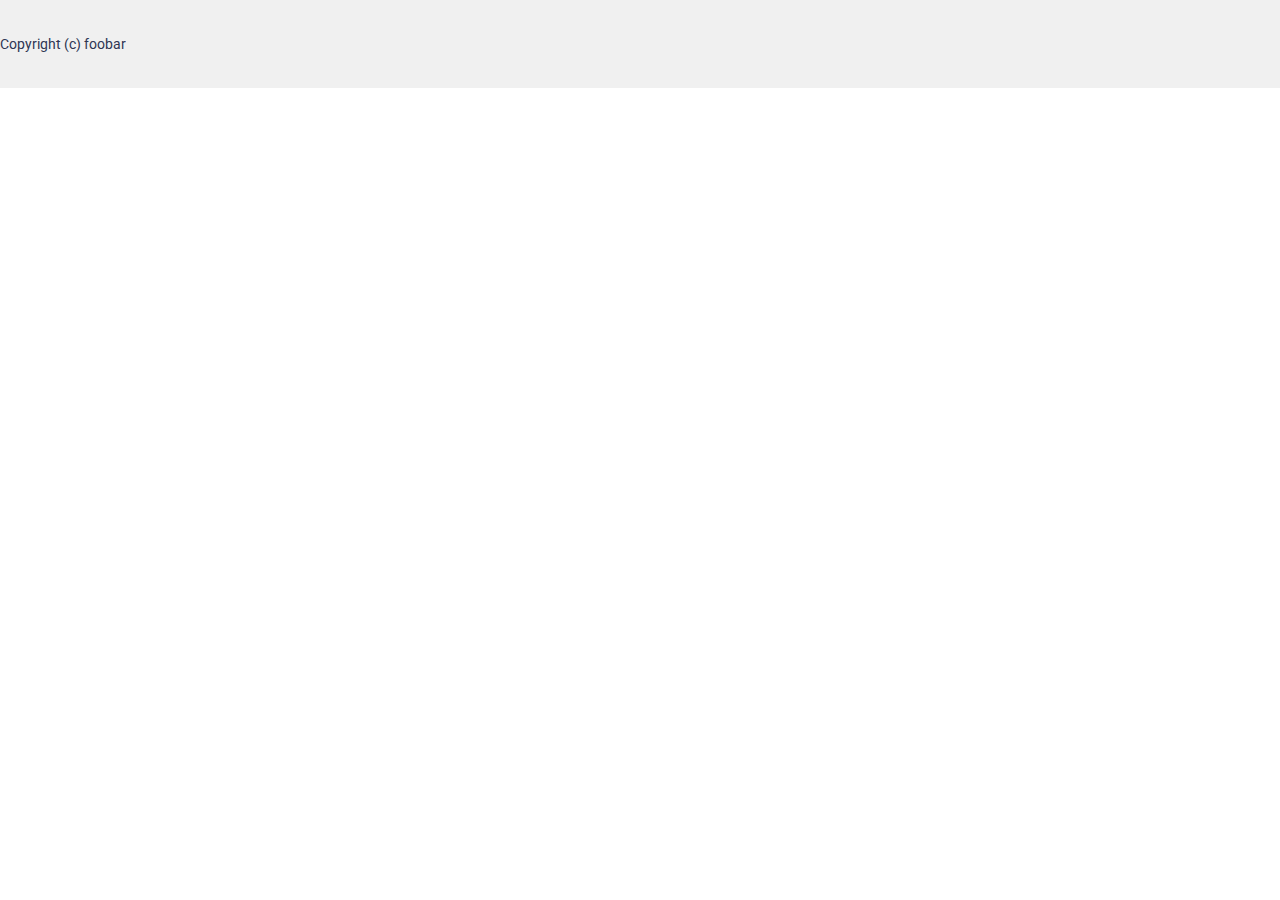
<file: dist/index.html>
<!DOCTYPE html>
<html lang="en">
  <head>
    <meta charset="utf-8">
    <link rel="stylesheet" href="css/main.css" attr>
    <title></title>
  </head>
  <body>
    <div class="header">
      <div class="container">
        <div class="header__menu"></div>
      </div>
    </div>
    <div class="slider">
      <div class="owl-carousel"></div>
    </div>
    <script src="js/main.js"></script>
    <footer id="footer">
      <p>Copyright (c) foobar</p>
    </footer>
  </body>
</html>
</file>
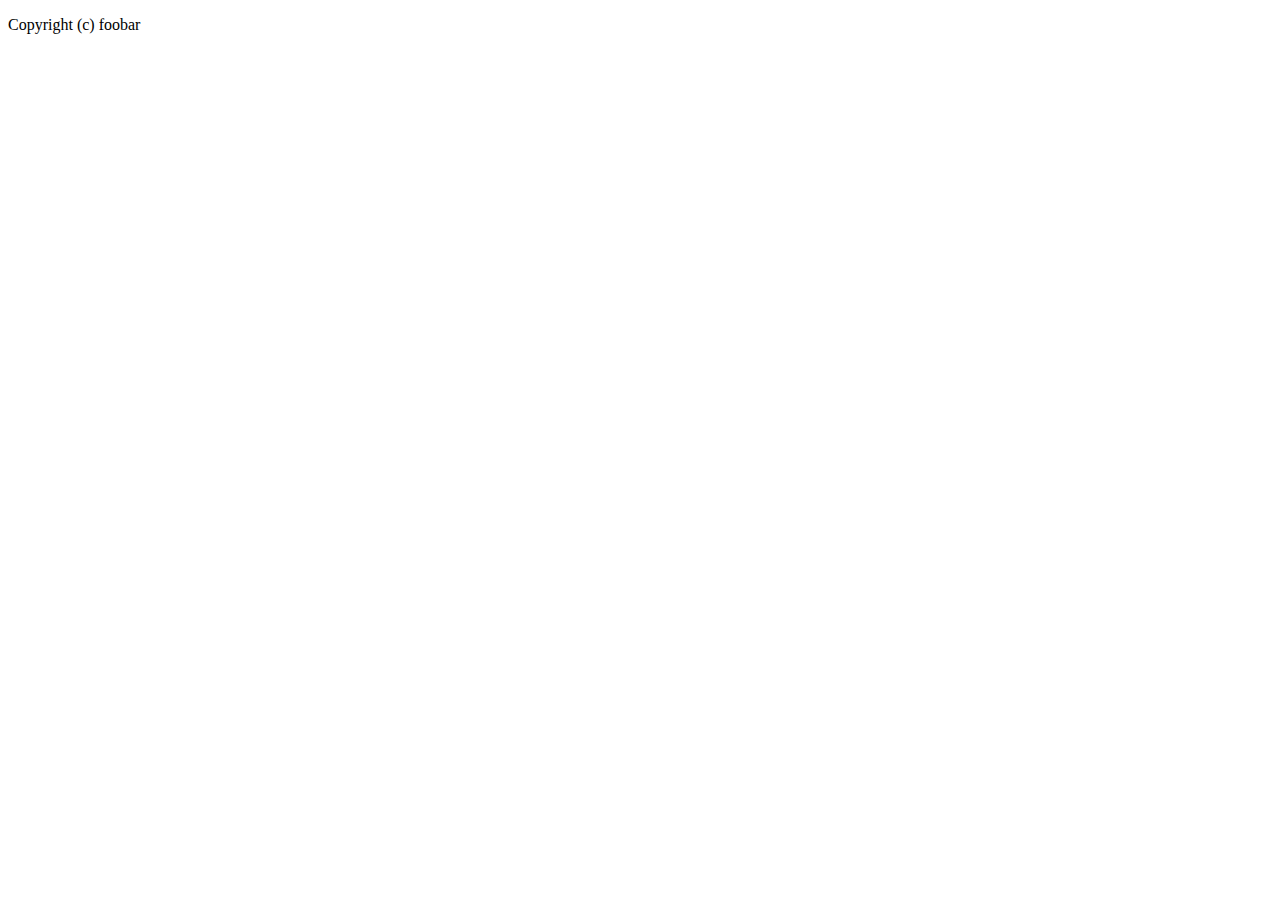
<file: dist/about.html>
<!DOCTYPE html>
<html lang="en">
  <head>
    <meta charset="utf-8">
    <title></title>
  </head>
  <body>
    <div class="header">
      <div class="container">
        <div class="header__menu"></div>
      </div>
    </div>
    <div class="about">
      <div class="about__title"></div>
    </div>
    <script src="js/main.js"></script>
    <footer id="footer">
      <p>Copyright (c) foobar</p>
    </footer>
  </body>
</html>
</file>
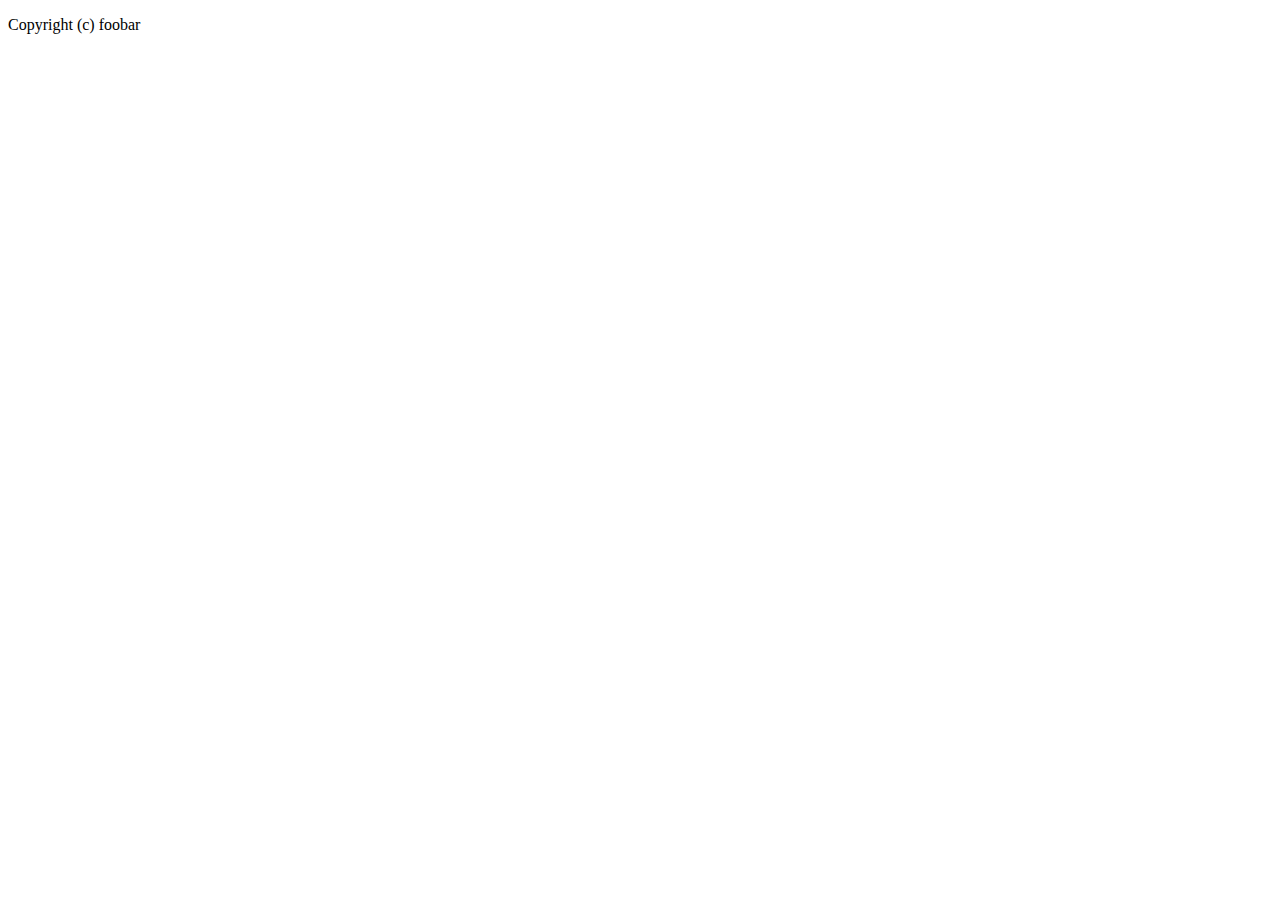
<file: dist/master.html>
<!DOCTYPE html>
<html lang="en">
  <head>
    <meta charset="utf-8">
    <title></title>
  </head>
  <body>
    <div class="header">
      <div class="container">
        <div class="header__menu"></div>
      </div>
    </div>
    <script src="js/main.js"></script>
    <footer id="footer">
      <p>Copyright (c) foobar</p>
    </footer>
  </body>
</html>
</file>
<file: dist/css/main.css>
@charset "UTF-8";@import url(https://fonts.googleapis.com/css2?family=Roboto:wght@100;300;400;500;700&display=swap);*,::after,::before{box-sizing:border-box;margin:0;padding:0}.container{width:100%;padding-right:15px;padding-left:15px;margin-right:auto;margin-left:auto}@media (min-width:576px){.container{max-width:540px}}@media (min-width:768px){.container{max-width:720px}}@media (min-width:992px){.container{max-width:960px}}@media (min-width:1200px){.container{max-width:1140px}}.row{display:flex;flex-wrap:wrap;margin-right:-15px;margin-left:-15px}.col,.col-1,.col-10,.col-11,.col-12,.col-2,.col-3,.col-4,.col-5,.col-6,.col-7,.col-8,.col-9,.col-auto,.col-lg,.col-lg-1,.col-lg-10,.col-lg-11,.col-lg-12,.col-lg-2,.col-lg-3,.col-lg-4,.col-lg-5,.col-lg-6,.col-lg-7,.col-lg-8,.col-lg-9,.col-lg-auto,.col-md,.col-md-1,.col-md-10,.col-md-11,.col-md-12,.col-md-2,.col-md-3,.col-md-4,.col-md-5,.col-md-6,.col-md-7,.col-md-8,.col-md-9,.col-md-auto,.col-sm,.col-sm-1,.col-sm-10,.col-sm-11,.col-sm-12,.col-sm-2,.col-sm-3,.col-sm-4,.col-sm-5,.col-sm-6,.col-sm-7,.col-sm-8,.col-sm-9,.col-sm-auto,.col-xl,.col-xl-1,.col-xl-10,.col-xl-11,.col-xl-12,.col-xl-2,.col-xl-3,.col-xl-4,.col-xl-5,.col-xl-6,.col-xl-7,.col-xl-8,.col-xl-9,.col-xl-auto{position:relative;width:100%;padding-right:15px;padding-left:15px}.col{flex-basis:0;flex-grow:1;max-width:100%}.col-auto{flex:0 0 auto;width:auto;max-width:100%}.col-1{flex:0 0 8.33333%;max-width:8.33333%}.col-2{flex:0 0 16.66667%;max-width:16.66667%}.col-3{flex:0 0 25%;max-width:25%}.col-4{flex:0 0 33.33333%;max-width:33.33333%}.col-5{flex:0 0 41.66667%;max-width:41.66667%}.col-6{flex:0 0 50%;max-width:50%}.col-7{flex:0 0 58.33333%;max-width:58.33333%}.col-8{flex:0 0 66.66667%;max-width:66.66667%}.col-9{flex:0 0 75%;max-width:75%}.col-10{flex:0 0 83.33333%;max-width:83.33333%}.col-11{flex:0 0 91.66667%;max-width:91.66667%}.col-12{flex:0 0 100%;max-width:100%}.order-first{order:-1}.order-last{order:13}.order-0{order:0}.order-1{order:1}.order-2{order:2}.order-3{order:3}.order-4{order:4}.order-5{order:5}.order-6{order:6}.order-7{order:7}.order-8{order:8}.order-9{order:9}.order-10{order:10}.order-11{order:11}.order-12{order:12}.offset-1{margin-left:8.33333%}.offset-2{margin-left:16.66667%}.offset-3{margin-left:25%}.offset-4{margin-left:33.33333%}.offset-5{margin-left:41.66667%}.offset-6{margin-left:50%}.offset-7{margin-left:58.33333%}.offset-8{margin-left:66.66667%}.offset-9{margin-left:75%}.offset-10{margin-left:83.33333%}.offset-11{margin-left:91.66667%}@media (min-width:576px){.col-sm{flex-basis:0;flex-grow:1;max-width:100%}.col-sm-auto{flex:0 0 auto;width:auto;max-width:100%}.col-sm-1{flex:0 0 8.33333%;max-width:8.33333%}.col-sm-2{flex:0 0 16.66667%;max-width:16.66667%}.col-sm-3{flex:0 0 25%;max-width:25%}.col-sm-4{flex:0 0 33.33333%;max-width:33.33333%}.col-sm-5{flex:0 0 41.66667%;max-width:41.66667%}.col-sm-6{flex:0 0 50%;max-width:50%}.col-sm-7{flex:0 0 58.33333%;max-width:58.33333%}.col-sm-8{flex:0 0 66.66667%;max-width:66.66667%}.col-sm-9{flex:0 0 75%;max-width:75%}.col-sm-10{flex:0 0 83.33333%;max-width:83.33333%}.col-sm-11{flex:0 0 91.66667%;max-width:91.66667%}.col-sm-12{flex:0 0 100%;max-width:100%}.order-sm-first{order:-1}.order-sm-last{order:13}.order-sm-0{order:0}.order-sm-1{order:1}.order-sm-2{order:2}.order-sm-3{order:3}.order-sm-4{order:4}.order-sm-5{order:5}.order-sm-6{order:6}.order-sm-7{order:7}.order-sm-8{order:8}.order-sm-9{order:9}.order-sm-10{order:10}.order-sm-11{order:11}.order-sm-12{order:12}.offset-sm-0{margin-left:0}.offset-sm-1{margin-left:8.33333%}.offset-sm-2{margin-left:16.66667%}.offset-sm-3{margin-left:25%}.offset-sm-4{margin-left:33.33333%}.offset-sm-5{margin-left:41.66667%}.offset-sm-6{margin-left:50%}.offset-sm-7{margin-left:58.33333%}.offset-sm-8{margin-left:66.66667%}.offset-sm-9{margin-left:75%}.offset-sm-10{margin-left:83.33333%}.offset-sm-11{margin-left:91.66667%}}@media (min-width:768px){.col-md{flex-basis:0;flex-grow:1;max-width:100%}.col-md-auto{flex:0 0 auto;width:auto;max-width:100%}.col-md-1{flex:0 0 8.33333%;max-width:8.33333%}.col-md-2{flex:0 0 16.66667%;max-width:16.66667%}.col-md-3{flex:0 0 25%;max-width:25%}.col-md-4{flex:0 0 33.33333%;max-width:33.33333%}.col-md-5{flex:0 0 41.66667%;max-width:41.66667%}.col-md-6{flex:0 0 50%;max-width:50%}.col-md-7{flex:0 0 58.33333%;max-width:58.33333%}.col-md-8{flex:0 0 66.66667%;max-width:66.66667%}.col-md-9{flex:0 0 75%;max-width:75%}.col-md-10{flex:0 0 83.33333%;max-width:83.33333%}.col-md-11{flex:0 0 91.66667%;max-width:91.66667%}.col-md-12{flex:0 0 100%;max-width:100%}.order-md-first{order:-1}.order-md-last{order:13}.order-md-0{order:0}.order-md-1{order:1}.order-md-2{order:2}.order-md-3{order:3}.order-md-4{order:4}.order-md-5{order:5}.order-md-6{order:6}.order-md-7{order:7}.order-md-8{order:8}.order-md-9{order:9}.order-md-10{order:10}.order-md-11{order:11}.order-md-12{order:12}.offset-md-0{margin-left:0}.offset-md-1{margin-left:8.33333%}.offset-md-2{margin-left:16.66667%}.offset-md-3{margin-left:25%}.offset-md-4{margin-left:33.33333%}.offset-md-5{margin-left:41.66667%}.offset-md-6{margin-left:50%}.offset-md-7{margin-left:58.33333%}.offset-md-8{margin-left:66.66667%}.offset-md-9{margin-left:75%}.offset-md-10{margin-left:83.33333%}.offset-md-11{margin-left:91.66667%}}@media (min-width:992px){.col-lg{flex-basis:0;flex-grow:1;max-width:100%}.col-lg-auto{flex:0 0 auto;width:auto;max-width:100%}.col-lg-1{flex:0 0 8.33333%;max-width:8.33333%}.col-lg-2{flex:0 0 16.66667%;max-width:16.66667%}.col-lg-3{flex:0 0 25%;max-width:25%}.col-lg-4{flex:0 0 33.33333%;max-width:33.33333%}.col-lg-5{flex:0 0 41.66667%;max-width:41.66667%}.col-lg-6{flex:0 0 50%;max-width:50%}.col-lg-7{flex:0 0 58.33333%;max-width:58.33333%}.col-lg-8{flex:0 0 66.66667%;max-width:66.66667%}.col-lg-9{flex:0 0 75%;max-width:75%}.col-lg-10{flex:0 0 83.33333%;max-width:83.33333%}.col-lg-11{flex:0 0 91.66667%;max-width:91.66667%}.col-lg-12{flex:0 0 100%;max-width:100%}.order-lg-first{order:-1}.order-lg-last{order:13}.order-lg-0{order:0}.order-lg-1{order:1}.order-lg-2{order:2}.order-lg-3{order:3}.order-lg-4{order:4}.order-lg-5{order:5}.order-lg-6{order:6}.order-lg-7{order:7}.order-lg-8{order:8}.order-lg-9{order:9}.order-lg-10{order:10}.order-lg-11{order:11}.order-lg-12{order:12}.offset-lg-0{margin-left:0}.offset-lg-1{margin-left:8.33333%}.offset-lg-2{margin-left:16.66667%}.offset-lg-3{margin-left:25%}.offset-lg-4{margin-left:33.33333%}.offset-lg-5{margin-left:41.66667%}.offset-lg-6{margin-left:50%}.offset-lg-7{margin-left:58.33333%}.offset-lg-8{margin-left:66.66667%}.offset-lg-9{margin-left:75%}.offset-lg-10{margin-left:83.33333%}.offset-lg-11{margin-left:91.66667%}}@media (min-width:1200px){.col-xl{flex-basis:0;flex-grow:1;max-width:100%}.col-xl-auto{flex:0 0 auto;width:auto;max-width:100%}.col-xl-1{flex:0 0 8.33333%;max-width:8.33333%}.col-xl-2{flex:0 0 16.66667%;max-width:16.66667%}.col-xl-3{flex:0 0 25%;max-width:25%}.col-xl-4{flex:0 0 33.33333%;max-width:33.33333%}.col-xl-5{flex:0 0 41.66667%;max-width:41.66667%}.col-xl-6{flex:0 0 50%;max-width:50%}.col-xl-7{flex:0 0 58.33333%;max-width:58.33333%}.col-xl-8{flex:0 0 66.66667%;max-width:66.66667%}.col-xl-9{flex:0 0 75%;max-width:75%}.col-xl-10{flex:0 0 83.33333%;max-width:83.33333%}.col-xl-11{flex:0 0 91.66667%;max-width:91.66667%}.col-xl-12{flex:0 0 100%;max-width:100%}.order-xl-first{order:-1}.order-xl-last{order:13}.order-xl-0{order:0}.order-xl-1{order:1}.order-xl-2{order:2}.order-xl-3{order:3}.order-xl-4{order:4}.order-xl-5{order:5}.order-xl-6{order:6}.order-xl-7{order:7}.order-xl-8{order:8}.order-xl-9{order:9}.order-xl-10{order:10}.order-xl-11{order:11}.order-xl-12{order:12}.offset-xl-0{margin-left:0}.offset-xl-1{margin-left:8.33333%}.offset-xl-2{margin-left:16.66667%}.offset-xl-3{margin-left:25%}.offset-xl-4{margin-left:33.33333%}.offset-xl-5{margin-left:41.66667%}.offset-xl-6{margin-left:50%}.offset-xl-7{margin-left:58.33333%}.offset-xl-8{margin-left:66.66667%}.offset-xl-9{margin-left:75%}.offset-xl-10{margin-left:83.33333%}.offset-xl-11{margin-left:91.66667%}}*{margin:0;padding:0;font-family:Roboto,sans-serif;color:#2e3553;scroll-behavior:smooth}html{font-size:10px}@media (max-width:768px){html{font-size:8px}}.flex{display:flex}.dflex{display:flex;align-items:center;justify-content:center}.dflexs{display:flex;align-items:center;justify-content:space-between}.justify-between{justify-content:space-between}.justify-start{justify-content:flex-start}.justify-end{justify-content:flex-end}.items-center{align-items:center}.items-start{align-items:flex-start}.items-end{align-items:flex-end}.flex-wrap{flex-wrap:wrap}ul{list-style:none}a{text-decoration:none}a{transition:.3s ease;font-size:14px}a.link{font-size:14px;text-transform:uppercase;font-weight:500;padding:2rem;color:#fff}a.link svg{width:10px;height:10px;margin-left:5px;transition:.3s ease}a.link:hover{color:#ff4c4c}a.link:hover svg{fill:#ff4c4c}a.heading{font-size:14px;font-weight:500}a.heading:hover{color:#ff4c4c}p{font-size:14px;line-height:1.7}p.des{font-size:13px;color:#b2b2c4}p.title{font-weight:500;font-size:16px;color:#fff}.title-module{border:solid 1px #efefef;display:flex;margin-bottom:15px}.title-module h2{position:relative;font-size:1.8rem;text-transform:uppercase;background:#ff4c4c;font-weight:500;padding:0 15px 0;color:#fff;line-height:40px}.title-module h2:after,.title-module h2:before{position:absolute;content:''}.title-module h2:before{top:-8px;left:0;width:100%;height:8px;background:#ff4c4c}.title-module h2:after{content:"";width:0;height:0;border-style:solid;border-width:8px 0 0 8px;border-color:transparent transparent transparent #900;position:absolute;top:-8px;right:-7px}.title-module h2 span{color:#edff01;padding-right:5px}.price{font-size:16px;color:#ff4c4c}.name{font-size:15px;color:#fff;font-weight:500}.name span{padding-left:5px;font-weight:300;color:#fff}del{font-size:13px;color:rgba(0,0,0,.54);margin-left:5px}h4{font-size:15px;color:#333;margin:10px 0;text-transform:uppercase;font-weight:500}button{outline:0;border:0;cursor:pointer}button.custom-button{color:#fff;background:#ff4c4c;text-align:center;transition:.3s ease}button.custom-button:hover{background:#fa6c6c}button.custom-button.icon{width:40px;height:40px;display:flex}button.custom-button.icon img{margin:auto;width:50%}input{outline:0;border:0;background:#fff}input.custom-input{height:40px;padding:0 15px;font-size:14px}input.custom-input::placeholder{color:rgba(0,0,0,.54);font-weight:300}select{outline:0}select.custom-select{border:1px solid #efefef;font-size:14px;width:180px;padding:0 10px;height:33px;line-height:33px;-webkit-appearance:none;-moz-appearance:none;appearance:none;background-position:right center;background-image:url(//bizweb.dktcdn.net/100/332/193/themes/686037/assets/ico-select.png?1548646063561);background-repeat:no-repeat;background-position:right 10px center;background-color:#fff!important;padding-right:28px;text-indent:.01px;text-overflow:'';cursor:pointer}form.custom-form input,form.custom-form textarea{border:1px solid #efefef;width:100%;font-size:15px;margin-bottom:15px}form.custom-form input::placeholder,form.custom-form textarea::placeholder{color:#d8d8d8;font-style:italic}form.custom-form input{height:40px;padding:0 15px}form.custom-form textarea{min-height:160px;padding:20px}form.custom-form button{font-size:14px;text-align:center;height:40px;line-height:40px;padding:0 25px}@media (max-width:991px){.zoomContainer{display:none}}header{position:relative;z-index:10}header .header-top{background:linear-gradient(45deg,#ff4c4c 50%,#33496d 50%);height:40px}@media (max-width:768px){header .header-top{display:none}}header .header-top .header-item a,header .header-top .header-item p,header .header-top .header-item span{color:#fff;font-weight:300}header .header-top .header-item span{padding:0 5px;font-size:14px}header .header-top .header-item a:hover{text-decoration:underline}header .header-middle{padding:2rem 0}@media (max-width:991px){header .header-middle .header-wrap{max-width:100%}}header .header-middle .header-menu-bar{display:none}@media (max-width:991px){header .header-middle .header-menu-bar{display:block;width:30px;cursor:pointer}header .header-middle .header-menu-bar span{width:100%;display:block;margin-bottom:2px;background:#ff4c4c;height:4px;border-radius:5px}}header .header-middle .header-cart-responsive{display:none}@media (max-width:991px){header .header-middle .header-cart-responsive{margin-right:10rem;display:block;position:relative;width:25px}header .header-middle .header-cart-responsive img{width:100%;height:25px}header .header-middle .header-cart-responsive .cart-count{position:absolute;top:0;right:0;transform:translate(50%,-80%);width:20px;height:20px;border:1px solid #ff4c4c;font-size:12px;color:#ff4c4c}}@media (max-width:575px){header .header-middle .header-cart-responsive{margin-right:0}}header .header-middle .header-logo{max-width:180px;flex:0 0 180px;margin-right:2rem}@media (max-width:991px){header .header-middle .header-logo{margin-right:0;margin-left:6rem}}@media (max-width:575px){header .header-middle .header-logo{margin:0}}header .header-middle .header-logo img{width:100%}@media (max-width:991px){header .header-middle .header-address{display:none}}header .header-middle .header-address .address-item{padding:0 15px}@media (min-width:1200px){header .header-middle .header-address .address-item{flex:0 0 230px;max-width:230px}}header .header-middle .header-address .address-item a,header .header-middle .header-address .address-item span{font-size:12px;line-height:1.7}header .header-middle .header-address .address-item img{margin-right:5px}header .header-middle .header-address .address-item a{display:block}header .header-middle .header-address .address-item a:hover{color:#ff4c4c}header .header-cart{flex:0 0 12rem;max-width:12rem}@media (max-width:991px){header .header-cart{display:none}}header .header-cart .cart{width:40px;height:40px;background:#ff4c4c;margin-right:5px}header .header-cart .cart img{width:25px;margin:auto}header .header-cart .cart-info{font-size:12px}header .header-cart .cart-info a{font-weight:600;font-size:14px;margin-bottom:5px;display:block}header .header-cart .cart-info a:hover{color:#ff4c4c}header .header-cart .cart-info span{padding-left:5px}header .header-nav{background:#33496d;height:50px}@media (max-width:991px){header .header-nav .header-wrap{max-width:100%}}@media (max-width:991px){header .header-nav ul.header-item{display:none}}@media (max-width:991px){header .header-nav .header-item.search{width:100%}}header .header-nav .header-item li{position:relative}header .header-nav .header-item li:first-of-type{margin-left:-2rem}header .header-nav .header-item li:hover .megamenu{opacity:1;pointer-events:unset}header .header-nav .header-item li .megamenu{pointer-events:none;position:absolute;transition:.3s ease;opacity:0;top:calc(100% + 17px);left:0;background:#fff;transform:translateX(-15%);width:90rem;padding:10px}header .header-nav .header-item li .megamenu img{width:100%}header .header-nav .header-item li .megamenu li:first-of-type{margin-left:0}header .header-nav .header-item li .megamenu .heading{color:#2e3553;border-bottom:none}header .header-nav .header-item li .megamenu a{display:block;color:#b2b2c4;border-bottom:1px dotted #d8d8d8;padding:8px 0}header .header-nav .header-item li .megamenu a:hover{color:#ff4c4c}header .header-nav .header-search input{width:220px}@media (max-width:991px){header .header-nav .header-search input{width:100%}}.nav-menu-mobile{display:none;position:fixed;width:100%;height:100%;overflow:scroll;top:0;left:0;transition:.3s ease;z-index:99;opacity:0;pointer-events:none}@media (max-width:991px){.nav-menu-mobile{display:block}}.nav-menu-mobile.active{pointer-events:unset;opacity:1}.nav-menu-mobile.active .nav-menu-main{transform:translateX(0)}.nav-menu-mobile .nav-menu-overlay{position:fixed;top:0;left:0;width:100%;height:100%;z-index:100;background:rgba(0,0,0,.4)}.nav-menu-mobile .nav-menu-main{position:fixed;top:0;left:0;width:280px;z-index:101;height:100%;background:#fff;transition:.3s ease;transform:translateX(-100%)}.nav-menu-mobile .nav-menu-main .nav-menu-header{background:#ff4c4c;text-align:center;padding:10px 0}.nav-menu-mobile .nav-menu-main .nav-menu-header img{width:50px;margin:0 auto}.nav-menu-mobile .nav-menu-main .nav-menu-header .menu-authen a{color:#fff;display:inline-block;padding:10px 15px;font-weight:300}.nav-menu-mobile .nav-menu-main .nav-menu-header .menu-authen a:hover{text-decoration:underline}.nav-menu-mobile .nav-menu-main .nav-menu li a{font-weight:300;border-bottom:1px solid #efefef;padding:12px 15px;display:block}.nav-menu-mobile .nav-menu-main .nav-menu li a.active,.nav-menu-mobile .nav-menu-main .nav-menu li a:hover{background:#efefef;color:#ff4c4c}.nav-menu-mobile .nav-menu-main .nav-menu li a.active{font-weight:500}.nav-menu-mobile .nav-menu-main .menu-expand{position:relative}.nav-menu-mobile .nav-menu-main .menu-expand .expand-btn{cursor:pointer;position:absolute;top:10px;right:10px;padding:5px}.nav-menu-mobile .nav-menu-main .menu-expand .expand-btn.active img{transform:rotate(180deg)}.nav-menu-mobile .nav-menu-main .menu-expand .expand-btn img{transition:.3s ease;width:10px}.nav-menu-mobile .nav-menu-main .menu-level-2,.nav-menu-mobile .nav-menu-main .menu-level-3{max-height:0;transition:.3s ease;overflow:hidden}.nav-menu-mobile .nav-menu-main .menu-level-2.active,.nav-menu-mobile .nav-menu-main .menu-level-3.active{max-height:100vh}.nav-menu-mobile .nav-menu-main .menu-level-2 li a,.nav-menu-mobile .nav-menu-main .menu-level-3 li a{padding-left:30px;position:relative;background:#f5f4f4;border-bottom:solid 1px #e4ebf0}.nav-menu-mobile .nav-menu-main .menu-level-2 li a:hover:before,.nav-menu-mobile .nav-menu-main .menu-level-3 li a:hover:before{border-color:#ff4c4c}.nav-menu-mobile .nav-menu-main .menu-level-2 li a:before,.nav-menu-mobile .nav-menu-main .menu-level-3 li a:before{position:absolute;content:'';width:10px;height:10px;border:2px solid rgba(0,0,0,.54);transition:.3s ease;top:50%;left:15px;transform:translateY(-50%);border-radius:50%}.nav-menu-mobile .nav-menu-main .menu-level-3 li a{padding-left:45px}.nav-menu-mobile .nav-menu-main .menu-level-3 li a::before{left:30px}.contact{background:#2e3553;margin-top:5rem}@media (max-width:991px){.contact{padding:5px 0}}@media (max-width:768px){.contact{padding:15px 0}}.contact .contact-wrap{display:flex;align-items:center;justify-content:space-between}@media (max-width:768px){.contact .contact-wrap{flex-direction:column;justify-content:center;text-align:center}}@media (max-width:991px){.contact .contact-item:nth-of-type(1){display:none}}.contact .contact-item:nth-of-type(2),.contact .contact-item:nth-of-type(3){margin-right:8rem}@media (max-width:768px){.contact .contact-item:nth-of-type(2),.contact .contact-item:nth-of-type(3){margin-right:0;width:100%}}.contact .contact-item img{margin-top:-15px}.contact .contact-item p,.contact .contact-item span{color:#fff;line-height:1.2;display:block}@media (max-width:768px){.contact .contact-item p,.contact .contact-item span{line-height:1.5}}.contact .contact-item span{font-size:32px;font-weight:300}.contact .contact-item p{text-transform:uppercase;font-weight:700;font-size:40px}.contact .contact-item .custom-button{display:flex;text-transform:uppercase;padding:10px 5rem;font-size:28px;align-items:center;justify-content:center;color:#fff}@media (max-width:768px){.contact .contact-item .custom-button{width:100%}}.contact .contact-item .custom-button img{width:20px;margin-left:10px;margin-top:0}footer{background:#f0f0f0;padding:3rem 0}footer .footer-bottom{border-top:1px solid #ddd;padding-top:3rem;margin-top:3rem}footer h4{margin:2rem 0}footer h5{font-size:14px;font-weight:600;margin:10px 0 5px}footer p{line-height:1.5}footer a,footer li,footer p{font-size:14px;line-height:2}footer a{display:flex;align-items:center}footer a.social-link{margin-right:5px}footer a.social-link img{width:30px}footer a:hover{color:#ff4c4c}footer a img{width:15px;margin-right:5px}footer button,footer input{display:block;margin-bottom:10px;width:100%}footer .custom-button{height:40px}@media (max-width:575px){footer .footer-item.pay img{width:100%}}.btnOnTop{width:37px;height:37px;border:2px solid #edff01;background:#ff4c4c;position:fixed;z-index:10;right:20px;bottom:30px;transition:.3s ease;opacity:0;transform:translateY(20px)}.btnOnTop.active{transform:translateY(0);opacity:1}.btnOnTop img{width:15px;pointer-events:none}.product{border:1px solid #efefef;border-radius:5px;margin-bottom:1rem;position:relative}@media (min-width:1200px){.product:hover .product-info .price,.product:hover .product-info .rating{opacity:0}}.product:hover .product-option.buy{opacity:1}@media (max-width:991px){.product.hoz{flex-direction:column}}.product.hoz .product-image{flex:0 0 45%;max-width:45%}@media (max-width:991px){.product.hoz .product-image{flex:0 0 100%;max-width:100%}}.product.big .product-info .heading{font-size:18px}.product p.product-des{overflow:hidden;display:-webkit-box;-webkit-line-clamp:3;-webkit-box-orient:vertical}.product .product-image{position:relative;overflow:hidden}.product .product-image:hover img{transform:scale(1.2)}.product .product-image .product-label{position:absolute;text-align:center;z-index:2;color:#fff;font-size:14px;font-weight:600}.product .product-image .product-label.hot{top:0;left:0;transform:translate(-40%,-20%) rotate(-45deg);padding:20px 0 10px;width:50%;background:#35bf76}.product .product-image .product-label.sale{background:#ffc321;right:0;width:50%;padding:20px 0 10px;transform:translate(40%,-20%) rotate(45deg)}.product .product-image img{width:100%;transition:.3s ease;object-fit:cover}.product .product-info{padding:10px}.product .product-info .rating{margin:10px 0}.product .product-info .rating img{width:15px;margin-right:5px}.product .product-option{margin:13px 0;width:140px;height:40px;background:#ff4c4c;padding-right:10px;cursor:pointer;text-align:center;display:flex;align-items:center;text-transform:uppercase;font-weight:300;font-size:14px;color:#fff}.product .product-option.buy{margin:0;position:absolute;bottom:10px;left:10px;opacity:0}@media (max-width:1200px){.product .product-option.buy{display:none}}.product .product-option .option-icon{background:red;flex:0 0 40px;max-width:40px;height:40px;display:flex;margin-right:15px}.product .product-option .option-icon img{width:50%;margin:auto}.banner-layout{position:relative;text-align:center;overflow:hidden}.banner-layout:before{position:absolute;content:'';top:0;left:0;width:100%;height:100%;background:rgba(0,0,0,.2);z-index:2}.banner-layout .banner-background{position:absolute;top:0;left:0;width:100%;height:100%;object-fit:cover;object-position:center}.banner-layout .banner-info{position:relative;height:30rem;z-index:3;flex-direction:column}.banner-layout h1{font-size:4.8rem;margin-bottom:15px;color:#fff;font-weight:500}.banner-layout a,.banner-layout span{display:inline-block;margin:0 5px;font-size:15px;color:#fff;line-height:1.5}.banner-layout span{transform:rotate(90deg)}.banner-layout span img{width:10px}.banner-layout a{font-weight:500}.banner-layout a:nth-of-type(1){font-weight:300}.hover-effect{position:absolute;width:100%;height:100%;top:0;left:0}.hover-effect .effect{transition:.5s ease;position:absolute;width:100%;height:100%;top:50%;left:50%;transform:translate(-50%,-50%)}.last-news .last-new-item{padding:10px 0}@media (max-width:991px){.last-news .last-new-item{align-items:flex-start}}.last-news .last-new-item:not(:last-of-type){border-bottom:1px dashed #efefef}.last-news .last-new-item .last-new-image{flex:0 0 90px;max-width:90px;margin-right:10px}.last-news .last-new-item .last-new-image img{width:100%}.last-news .last-new-item .heading{font-weight:400}.news-category .nav-menu{margin-bottom:25px}.news-category .nav-menu li a{font-weight:300;padding:12px 0;display:block}.news-category .nav-menu li a.active,.news-category .nav-menu li a:hover{color:#ff4c4c}.news-category .nav-menu li a.active{font-weight:500}.news-category .menu-expand{position:relative}.news-category .menu-expand .expand-btn{cursor:pointer;position:absolute;top:10px;right:10px;padding:5px}.news-category .menu-expand .expand-btn.active img{transform:rotate(180deg)}.news-category .menu-expand .expand-btn img{transition:.3s ease;width:10px}.news-category .menu-level-2,.news-category .menu-level-3{max-height:0;transition:.3s ease;overflow:hidden}.news-category .menu-level-2.active,.news-category .menu-level-3.active{max-height:100vh}.news-category .menu-level-2 li a,.news-category .menu-level-3 li a{padding-left:30px;position:relative}.news-category .menu-level-3 li a{padding-left:45px}.news-category .menu-level-3 li a::before{left:30px}.pagination{display:flex;align-items:center}.pagination li{width:35px;height:35px;margin:0 3px;display:flex;align-items:center;justify-content:center;transition:.3s ease;font-size:14px;border:1px solid #efefef;cursor:pointer}.pagination li:hover{border-color:#ff4c4c}.pagination li.active{border-color:#ff4c4c;background:#ff4c4c;color:#fff}.pagination li img{width:10px;height:10px;pointer-events:none}.pagination li.next img{transform:rotate(180deg)}.popup-order{position:fixed;top:0;left:0;width:100%;height:100%;z-index:999;transition:.3s ease;pointer-events:none;transition:.3s ease;opacity:0}.popup-order.active{opacity:1;pointer-events:unset}.popup-order.active .popup-main{transform:translate(-50%,-50%) scale(1)}.popup-order .popup-close{width:15px;cursor:pointer}.popup-order .popup-overlay{position:absolute;z-index:1000;top:0;left:0;width:100%;height:100%;background:rgba(0,0,0,.4)}.popup-order .popup-main{transition:.3s ease;position:absolute;z-index:1001;width:38rem;padding:15px;background:#fff;top:50%;left:50%;transform:translate(-50%,-50%) scale(0)}.popup-order .popup-main .title{font-size:20px;font-weight:500;color:#ff4c4c;margin-bottom:20px}.popup-order .popup-main form{display:flex;flex-direction:column}.popup-order .popup-main .custom-button{margin-left:auto}.home-banner .banner-image img{width:100%}.home-banner .banner-privacy{background:#33496d;padding:20px 0}@media (max-width:991px){.home-banner .banner-privacy .privary-wrap{max-width:100%}}@media (max-width:575px){.home-banner .banner-privacy .privacy-item{flex-direction:column;text-align:center}}.home-banner .banner-privacy .privacy-item img{flex:0 0 55px;max-width:55px;margin-right:10px}.home-banner .banner-privacy .privacy-item .privacy-info p{color:#fff}.home-product{padding:3rem 0}.product-1 .section-wrap{position:relative}.product-1 .product-items{margin:0 -15px}.product-1 .owl-nav{position:absolute;top:-62px;right:20px}.product-1 .owl-nav .owl-next,.product-1 .owl-nav .owl-prev{margin:0 8px}.product-1 .owl-nav .owl-next.disabled,.product-1 .owl-nav .owl-prev.disabled{opacity:.3}.product-1 .owl-nav .owl-next span,.product-1 .owl-nav .owl-prev span{font-size:40px}.product-2 .section-wrap{position:relative}.product-2 .section-wrap .owl-nav button{position:absolute;top:50%;transform:translateY(-50%)}.product-2 .section-wrap .owl-nav button.owl-prev{left:0;background:#fff;padding-bottom:5px!important;border:1px solid #efefef}.product-2 .section-wrap .owl-nav button.owl-prev:hover{background:#ff4c4c;border-color:#ff4c4c}.product-2 .section-wrap .owl-nav button.owl-prev:hover span{color:#fff}.product-2 .section-wrap .owl-nav button.owl-next{right:0;background:#fff;padding-bottom:5px!important;border:1px solid #efefef}.product-2 .section-wrap .owl-nav button.owl-next:hover{border-color:#ff4c4c;background:#ff4c4c}.product-2 .section-wrap .owl-nav button.owl-next:hover span{color:#fff}.product-2 .section-wrap .owl-nav button span{transition:.3s ease;margin:auto;font-size:40px;padding:0 10px}.product-2 .section-wrap .owl-nav button.disabled{opacity:.3}.product-2 .product-item{position:relative;display:block}.product-2 .product-item:hover .hover-effect .effect{background:rgba(255,255,255,.211765)}.product-2 .product-item:hover .hover-effect .effect.hoz{transform:translate(-50%,-50%) scaleX(0)}.product-2 .product-item:hover .hover-effect .effect.ver{transform:translate(-50%,-50%) scaleY(0)}.product-2 .product-item:hover .product-image img{transform:scale(1.2)}.product-2 .product-item:hover .product-title{transform:translate(-50%,-50%)}.product-2 .product-item .product-image{position:relative;height:190px;overflow:hidden}.product-2 .product-item .product-image img{width:100%;height:100%;transition:.5s ease;object-fit:cover;object-position:center}.product-2 .product-item .product-title{pointer-events:none;position:absolute;text-align:center;font-size:2rem;text-transform:uppercase;color:#fff;font-weight:700;transition:.3s ease;top:50%;left:50%;transform:translate(-50%,100%);width:100%;padding:5px;background:rgba(255,255,255,.211765)}.product-3 .section-wrap{justify-content:stretch}.product-3 .section-wrap .section-items{margin:0 -15px}@media (max-width:991px){.product-3 .section-wrap .section-items .section-item:first-of-type{margin-bottom:3rem}}.product-3 .section-wrap .product-items .product-col:nth-of-type(odd){padding-right:7.5px}.product-3 .section-wrap .product-items .product-col:nth-of-type(even){padding-left:7.5px}@media (max-width:768px){.product-3 .section-wrap .product-items .product-col{padding:0 15px!important}}.product-3 .section-wrap .testimonial-section{background:url(../images/bg-testimonial.png);background-size:cover;background-position:center;position:relative}.product-3 .section-wrap .testimonial-section .owl-dots{display:flex;justify-content:center;position:absolute;bottom:10%;left:0;width:100%}@media (max-width:1200px){.product-3 .section-wrap .testimonial-section .owl-dots{bottom:5%}}.product-3 .section-wrap .testimonial-section .owl-dots .owl-dot{width:12px;height:12px;background:#fff;margin:0 5px;border-radius:50%;transition:.3s ease}.product-3 .section-wrap .testimonial-section .owl-dots .owl-dot.active,.product-3 .section-wrap .testimonial-section .owl-dots .owl-dot:hover{background:#ff4c4c}.product-3 .section-wrap .testimonial-item{padding:12rem 4rem;text-align:center}@media (max-width:1200px){.product-3 .section-wrap .testimonial-item{padding:7rem 4rem}}.product-3 .section-wrap .testimonial-item .quote{font-size:15px;font-weight:300;color:#fff;font-style:italic;line-height:2;margin-bottom:2rem}.product-3 .section-wrap .testimonial-item .testimonial-avatar{margin:5rem auto;width:100px;height:100px;border-radius:50%;border:1px solid #fff;padding:3px;position:relative;overflow:hidden}.product-3 .section-wrap .testimonial-item .testimonial-avatar img{position:absolute;width:100%;height:100%;object-position:center;object-fit:cover}.product-3 .section-wrap .testimonial-item .rating{margin:0 auto}.product-3 .section-wrap .testimonial-item .rating img{width:15px;margin-right:5px}.product-3 .product-items{margin:0 -15px}.home-banner-sale .image-banner{position:relative}.home-banner-sale .image-banner:hover .hover-effect .effect{background:rgba(255,255,255,.211765)}.home-banner-sale .image-banner:hover .hover-effect .effect.hoz{transform:translate(-50%,-50%) scaleX(0)}.home-banner-sale .image-banner:hover .hover-effect .effect.ver{transform:translate(-50%,-50%) scaleY(0)}.home-banner-sale .image-banner img{width:100%}.product-4 .product-items{margin:0 -15px}.home-news .news-items{margin:0 -15px}.home-news .banner-image{position:relative}.home-news .banner-image:hover .hover-effect .effect{background:rgba(255,255,255,.211765)}.home-news .banner-image:hover .hover-effect .effect.hoz{transform:translate(-50%,-50%) scaleX(0)}.home-news .banner-image:hover .hover-effect .effect.ver{transform:translate(-50%,-50%) scaleY(0)}.home-news .banner-image img{width:100%}@media (max-width:991px){.home-news .new-item:nth-of-type(1){display:none}}.home-news .new-item:nth-of-type(2){padding:0}.home-news .blog-item{margin-bottom:10px}.home-news .blog-item.type1{position:relative}.home-news .blog-item.type1:hover .blog-image img{transform:scale(1.2)}.home-news .blog-item.type1 .blog-image{position:relative;overflow:hidden}.home-news .blog-item.type1 .blog-image img{transition:.3s ease;width:100%;object-fit:cover}.home-news .blog-item.type1 .blog-info{position:absolute;background:linear-gradient(to top,#1c2035 0,rgba(50,60,133,0) 100%);padding:0 15px 20px;bottom:0;left:0;width:100%}.home-news .blog-item.type1 .blog-info .heading{display:block;margin-bottom:10px;font-size:20px;color:#fff}.home-news .blog-item.type1 .blog-info .heading:hover{color:#ff4c4c}.home-news .blog-item.type1 .blog-info .des-item{color:#b2b2c4;font-size:13px;margin-right:10px}.home-news .blog-item.type1 .blog-info .des-item img{margin-right:5px;width:15px}.home-news .blog-item.type2{display:flex;align-items:center}.home-news .blog-item.type2 .blog-image{margin-right:2rem}.home-news .blog-item.type2 .blog-image img{width:100px}.home-news .blog-item.type2 .blog-info .heading{display:block;margin-bottom:10px}.home-news .blog-item.type2 .blog-info .des-item{color:#b2b2c4;font-size:13px;margin-right:10px}.home-news .blog-item.type2 .blog-info .des-item img{margin-right:5px;width:15px}.product-5 .section-wrap{position:relative}.product-5 .owl-nav{position:absolute;top:-62px;right:10px}.product-5 .owl-nav .owl-next,.product-5 .owl-nav .owl-prev{margin:0 8px}.product-5 .owl-nav .owl-next.disabled,.product-5 .owl-nav .owl-prev.disabled{opacity:.3}.product-5 .owl-nav .owl-next span,.product-5 .owl-nav .owl-prev span{font-size:40px}.about{padding:8rem 0}.about .title{text-transform:uppercase;font-size:15px;color:#ff4c4c;padding-bottom:8px;border-bottom:1px solid #ff4c4c;margin-bottom:4rem}.about .heading{font-size:14px;font-weight:500;text-transform:none}.about p{margin-bottom:30px}.category-section{padding:4rem 0}.category-section .category-wrap .category-sort{margin-bottom:15px;font-size:14px}.category-section .category-wrap .category-sort select{margin-left:15px}.category-section .category-wrap .category-products{margin:0 -15px}.news{padding:4rem 0}.news h3.title{font-size:15px;text-transform:uppercase;margin-bottom:20px}@media (max-width:991px){.news .news-main{flex-wrap:wrap-reverse}}.news .pagination{float:right;margin-bottom:15px}.news .news-wrap .news-news .title{text-transform:uppercase;font-size:15px;color:#ff4c4c;padding-bottom:8px;border-bottom:1px solid #ff4c4c;margin-bottom:15px}.news .news-wrap .news-news .news-items{margin:0 -15px}.news .news-wrap .news-news .news-items .new-item{margin-bottom:20px}.news .news-wrap .news-news .news-items .new-item .new-image{margin-bottom:15px}.news .news-wrap .news-news .news-items .new-item .new-image img{width:100%}.news .news-wrap .news-news .news-items .new-item .date{font-size:14px;color:#b2b2c4;margin:10px 0}.news .news-wrap .news-news .news-items .new-item .date img{width:10px;margin-right:5px}.news .news-wrap .news-news .news-items .new-item p{overflow:hidden;display:-webkit-box;-webkit-line-clamp:3;-webkit-box-orient:vertical;margin-bottom:10px}.news .news-wrap .news-news .news-items .new-item a.new-read-more{height:35px;display:inline-block;text-align:center;line-height:35px;background:#ff4c4c;color:#fff;text-decoration:none;font-size:14px;font-weight:400;padding:0 30px}.news .news-wrap .news-news .news-items .new-item a.new-read-more:hover{background:#fa6c6c}.new-detail{padding:4rem 0}@media (max-width:991px){.new-detail .post-detail{padding:0}}.new-detail .post-detail h1.title{font-size:30px!important;color:#2e3553!important;border:none!important;padding-bottom:0!important;text-transform:none!important}.new-detail .post-detail .post-info{margin-bottom:15px}@media (max-width:575px){.new-detail .post-detail .post-info{flex-direction:column;align-items:flex-start}.new-detail .post-detail .post-info .new-date{margin-bottom:10px}}.new-detail .post-detail .post-info .new-author,.new-detail .post-detail .post-info .new-date{margin-right:10px;font-size:14px;color:#b2b2c4}.new-detail .post-detail .post-info .new-author img,.new-detail .post-detail .post-info .new-date img{width:15px;margin-right:5px}.new-detail .post-detail .post-image{max-width:480px;width:100%;margin:10px auto;display:block}.new-detail .post-detail p{color:rgba(0,0,0,.54);line-height:1.8}.new-detail .post-comments{margin-top:6rem}.new-detail .post-comments h3{font-size:20px;margin:10px 0 10px;padding:20px 0;border-top:1px solid #efefef;font-weight:400}.new-detail .post-comments .comment-items{margin-top:3rem}.new-detail .post-comments .comment-items h4{font-size:16px;font-weight:500;margin:10px 0;text-transform:none}.new-detail .post-comments .comment-items .comment-item{padding:20px 0}.new-detail .post-comments .comment-items .comment-item .avatar{margin-right:15px;position:relative;border-radius:50%;overflow:hidden;max-width:50px;flex:0 0 50px;height:50px}.new-detail .post-comments .comment-items .comment-item .avatar img{position:absolute;top:0;left:0;width:100%;height:100%;object-fit:cover;object-position:center}.new-detail .post-comments .comment-items .comment-item .comment-info{padding-bottom:30px;border-bottom:1px solid #efefef;flex:1}.new-detail .post-comments .comment-items .comment-item .comment-info .date,.new-detail .post-comments .comment-items .comment-item .comment-info h5,.new-detail .post-comments .comment-items .comment-item .comment-info p{font-size:14px;font-weight:400}.new-detail .post-comments .comment-items .comment-item .comment-info .date,.new-detail .post-comments .comment-items .comment-item .comment-info h5{margin-bottom:5px}.new-detail .post-comments .comment-items .comment-item .comment-info .date,.new-detail .post-comments .comment-items .comment-item .comment-info p{color:rgba(0,0,0,.54)}.contact-page{padding:6rem 0 0}.contact-page .contact-map{margin-bottom:3rem;padding:0 15px}@media (max-width:575px){.contact-page .contact-map{padding:0}}.contact-page .contact-map iframe{height:450px}@media (max-width:575px){.contact-page .contact-map iframe{height:300px}}.contact-page .contact-form .contact-item{margin-bottom:20px}@media (max-width:991px){.contact-page .contact-form .contact-item{padding:0}}.contact-page .contact-form .contact-item h2.title{margin-bottom:3rem;font-size:24px;color:#ff4c4c;font-weight:500}.contact-page .contact-form .contact-item h4{margin-bottom:15px;font-size:15pxc}.contact-page .contact-form .contact-item p{font-size:15px;line-height:1.7;margin-bottom:20px}.contact-page .contact-form .contact-item ul li{font-size:14px;margin-bottom:15px;line-height:1.5}.contact-page .contact-form .contact-item ul li img{width:15px;margin-right:3rem}.contact-page .contact-form .contact-item ul li strong{font-weight:500;padding-right:5px}.contact-page .contact-form .contact-item ul li a{color:#ff4c4c}.product-detail{padding:6rem 0 0}.product-detail .detail{position:relative;overflow:hidden;padding:2rem;border:1px solid #efefef}.product-detail .detail .product-label{position:absolute;text-align:center;z-index:2;color:#fff;font-size:16px;font-weight:600;width:50%;padding:20px 0 10px;transform:translate(47%,-50%) rotate(45deg);right:0}.product-detail .detail .product-label.hot{background:#35bf76}.product-detail .detail .product-label.sale{background:#ffc321}.product-detail .detail .detail-item:nth-of-type(1){padding-left:0}@media (max-width:991px){.product-detail .detail .detail-item:nth-of-type(1){padding:0;margin-bottom:30px}}.product-detail .detail .detail-item:nth-of-type(2){padding-right:0}@media (max-width:991px){.product-detail .detail .detail-item:nth-of-type(2){padding:0}}.product-detail .detail .detail-item .product-image-main{margin-bottom:10px}.product-detail .detail .detail-item .product-image-main img{width:100%}.product-detail .detail .detail-item .product-images .image-item{cursor:pointer;border:1px solid transparent}.product-detail .detail .detail-item .product-images .image-item.active,.product-detail .detail .detail-item .product-images .image-item:hover{border:1px solid #ff4c4c}.product-detail .detail .detail-item .product-images .image-item img{width:100%}.product-detail .detail .detail-item h3.title{font-size:26px;font-weight:400;margin-bottom:15px}.product-detail .detail .detail-item ul.product-rating img{width:10px;margin-right:3px}.product-detail .detail .detail-item ul.product-rating a{color:rgba(0,0,0,.54);text-decoration:underline}.product-detail .detail .detail-item ul li{display:inline-block;margin-right:15px;font-size:14px;margin-bottom:1.5rem}.product-detail .detail .detail-item ul li span{color:#ff4c4c;padding-left:5px}.product-detail .detail .detail-item .product-price{padding:15px 10px;background:url(../images/banner-price.png);background-size:cover;background-position:center;font-size:14px;color:#ff4c4c;font-weight:300}.product-detail .detail .detail-item .product-price strong{font-size:28px;font-weight:500;color:#ff4c4c;padding-left:5px}.product-detail .detail .detail-item .custom-button{font-size:16px;padding:15px 5rem;margin:20px 0;text-align:center}@media (max-width:768px){.product-detail .detail .detail-item .custom-button{width:100%}}.product-detail .detail-tab{margin-top:30px}.product-detail .detail-tab .tab-btn{display:flex}@media (max-width:575px){.product-detail .detail-tab .tab-btn{flex-direction:column}}.product-detail .detail-tab .tab-btn .tab-item{height:45px;line-height:45px;padding:0 4rem;font-size:14px;text-transform:uppercase;font-weight:500;border:1px solid #efefef;border-bottom:0;cursor:pointer;transition:.3s ease}@media (max-width:575px){.product-detail .detail-tab .tab-btn .tab-item{width:100%;padding:0 2rem}}.product-detail .detail-tab .tab-btn .tab-item:not(:first-of-type){border-left:0}@media (max-width:575px){.product-detail .detail-tab .tab-btn .tab-item:not(:first-of-type){border-left:1px solid #efefef}}.product-detail .detail-tab .tab-btn .tab-item.active,.product-detail .detail-tab .tab-btn .tab-item:hover{background:#ff4c4c;color:#fff}@media (max-width:575px){.product-detail .detail-tab .tab-btn .tab-item.active,.product-detail .detail-tab .tab-btn .tab-item:hover{background:#fff;color:#ff4c4c}}.product-detail .detail-tab .tab-des .tab-item{display:none;border:1px solid #efefef;padding:2.5rem}.product-detail .detail-tab .tab-des .tab-item.active{display:block}.product-detail .detail-tab .tab-des .tab-item li,.product-detail .detail-tab .tab-des .tab-item p{font-size:14px;line-height:1.7;margin-bottom:25px}.product-detail .detail-tab .tab-des .tab-item li::before{content:'•';color:#2e3553;display:inline-block;margin-right:10px}.product-detail .detail-tab .tab-des .tab-item .heading{font-size:16px;font-weight:400;padding-bottom:10px;border-bottom:1px solid #efefef}.product-detail .detail-tab .tab-des .tab-item .custom-button{display:block;font-size:14px;margin-left:auto;padding:10px 15px}
</file>
